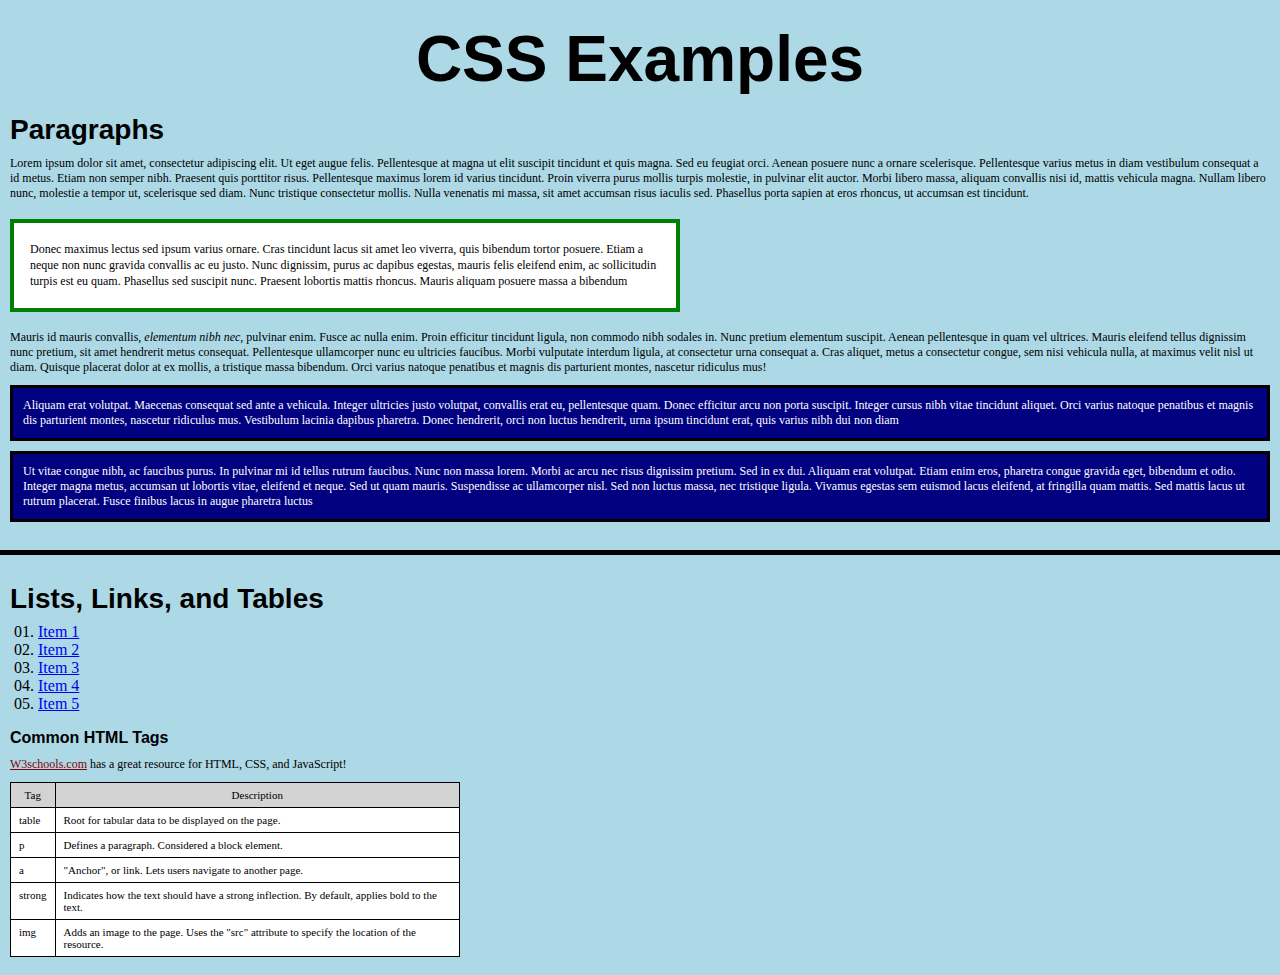
<file: index.html>
<!DOCTYPE html>

<html lang="en">
	<head>
		<title>CSS Examples</title>
		<link rel="stylesheet" href="5_css1.css">
	</head>
	
	<body>
		<h1>CSS Examples</h1>
		
		<article>
		<h2>Paragraphs</h2>
			<section>
				<p>Lorem ipsum dolor sit amet, consectetur adipiscing elit. Ut eget augue felis. Pellentesque at magna ut elit suscipit tincidunt et quis magna. Sed eu feugiat orci. Aenean posuere nunc a ornare scelerisque. Pellentesque varius metus in diam vestibulum consequat a id metus. Etiam non semper nibh. Praesent quis porttitor risus. Pellentesque maximus lorem id varius tincidunt. Proin viverra purus mollis turpis molestie, in pulvinar elit auctor. Morbi libero massa, aliquam convallis nisi id, mattis vehicula magna. Nullam libero nunc, molestie a tempor ut, scelerisque sed diam. Nunc tristique consectetur mollis. Nulla venenatis mi massa, sit amet accumsan risus iaculis sed. Phasellus porta sapien at eros rhoncus, ut accumsan est tincidunt.</p>
				<p id="paragraph2">Donec maximus lectus sed ipsum varius ornare. Cras tincidunt lacus sit amet leo viverra, quis bibendum tortor posuere. Etiam a neque non nunc gravida convallis ac eu justo. Nunc dignissim, purus ac dapibus egestas, mauris felis eleifend enim, ac sollicitudin turpis est eu quam. Phasellus sed suscipit nunc. Praesent lobortis mattis rhoncus. Mauris aliquam posuere massa a bibendum</p>
			</section>
			<section>
				<p>Mauris id mauris convallis, <em>elementum nibh nec</em>, pulvinar enim. Fusce ac nulla enim. Proin efficitur tincidunt ligula, non commodo nibh sodales in. Nunc pretium elementum suscipit. Aenean pellentesque in quam vel ultrices. Mauris eleifend tellus dignissim nunc pretium, sit amet hendrerit metus consequat. Pellentesque ullamcorper nunc eu ultricies faucibus. Morbi vulputate interdum ligula, at consectetur urna consequat a. Cras aliquet, metus a consectetur congue, sem nisi vehicula nulla, at maximus velit nisl ut diam. Quisque placerat dolor at ex mollis, a tristique massa bibendum. Orci varius natoque penatibus et magnis dis parturient montes, nascetur ridiculus mus!</p>
				<p class="blue">Aliquam erat volutpat. Maecenas consequat sed ante a vehicula. Integer ultricies justo volutpat, convallis erat eu, pellentesque quam. Donec efficitur arcu non porta suscipit. Integer cursus nibh vitae tincidunt aliquet. Orci varius natoque penatibus et magnis dis parturient montes, nascetur ridiculus mus. Vestibulum lacinia dapibus pharetra. Donec hendrerit, orci non luctus hendrerit, urna ipsum tincidunt erat, quis varius nibh dui non diam</p>
				<p class="blue">Ut vitae congue nibh, ac faucibus purus. In pulvinar mi id tellus rutrum faucibus. Nunc non massa lorem. Morbi ac arcu nec risus dignissim pretium. Sed in ex dui. Aliquam erat volutpat. Etiam enim eros, pharetra congue gravida eget, bibendum et odio. Integer magna metus, accumsan ut lobortis vitae, eleifend et neque. Sed ut quam mauris. Suspendisse ac ullamcorper nisl. Sed non luctus massa, nec tristique ligula. Vivamus egestas sem euismod lacus eleifend, at fringilla quam mattis. Sed mattis lacus ut rutrum placerat. Fusce finibus lacus in augue pharetra luctus</p>
			</section>
		</article>
		
		<article>
			<h2>Lists, Links, and Tables</h2>
			<ol>
				<li><a href="#">Item 1</a></li>
				<li><a href="#">Item 2</a></li>
				<li><a href="#">Item 3</a></li>
				<li><a href="#">Item 4</a></li>
				<li><a href="#">Item 5</a></li>
			</ol>
			
			<section>
				<h3>Common HTML Tags</h3>
				
				<p><a href="http://www.w3schools.com" target="_blank">W3schools.com</a> has a great resource for HTML, CSS, and JavaScript!</p>
				
				<table>
					<tr>
						<th>Tag</th><th>Description</th>
					</tr>
					<tr>
						<td>table</td><td>Root for tabular data to be displayed on the page.</td>
					</tr>
					<tr>
						<td>p</td><td>Defines a paragraph.  Considered a block element.</td>
					</tr>
					<tr>
						<td>a</td><td>"Anchor", or link.  Lets users navigate to another page.</td>
					</tr>
					<tr>
						<td>strong</td><td>Indicates how the text should have a strong inflection.  By default, applies bold to the text.</td>
					</tr>
					<tr>
						<td>img</td><td>Adds an image to the page.  Uses the "src" attribute to specify the location of the resource.</td>
					</tr>
				</table>
			</section>
			
		</article>
	</body>
</html>
</file>
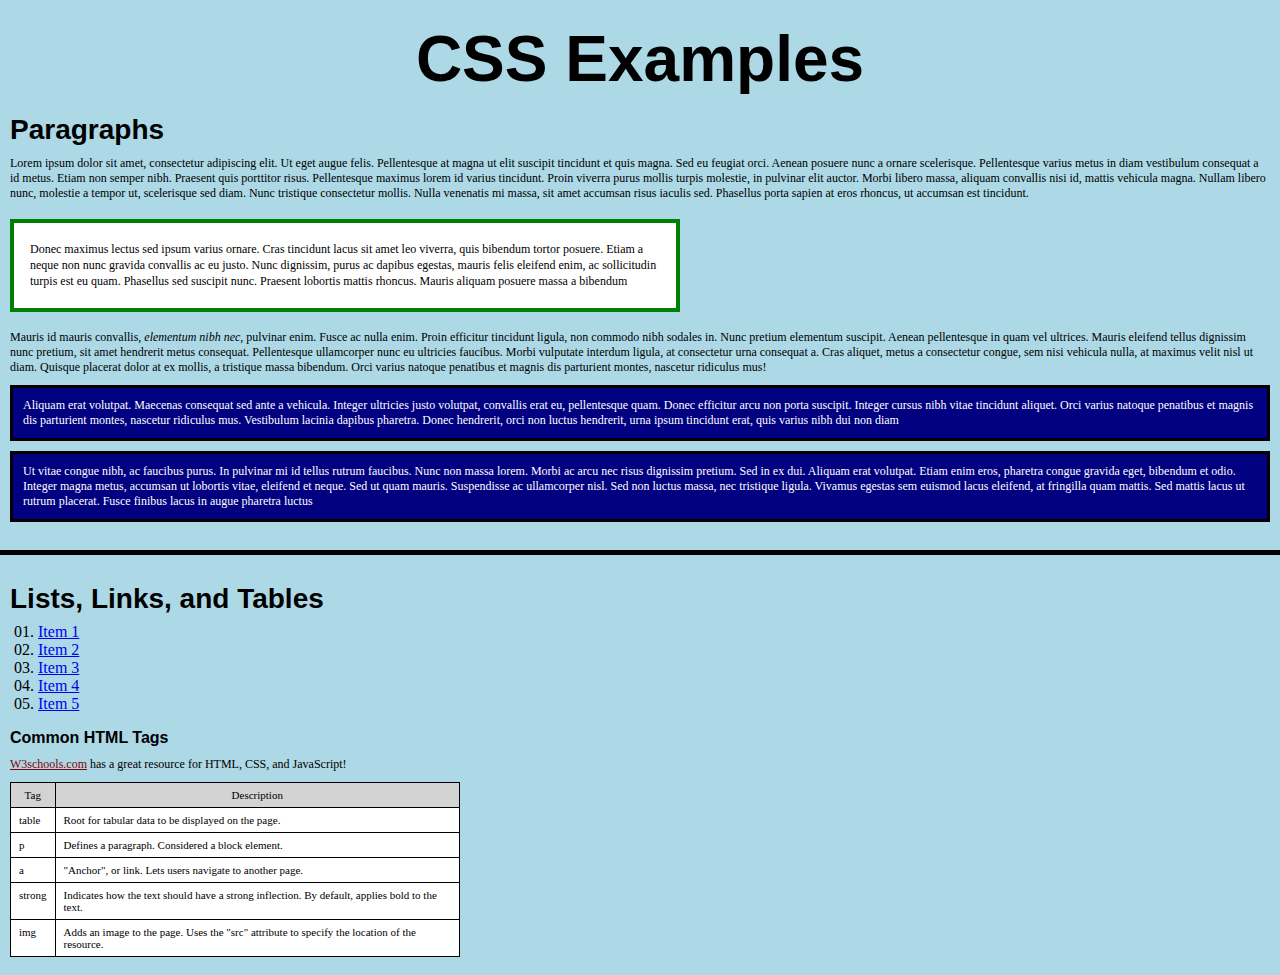
<file: 5_CSS1-1.html>
<!DOCTYPE html>

<html lang="en">
	<head>
		<title>CSS Examples</title>
		<link rel="stylesheet" href="5_css1.css">
	</head>
	
	<body>
		<h1>CSS Examples</h1>
		
		<article>
		<h2>Paragraphs</h2>
			<section>
				<p>Lorem ipsum dolor sit amet, consectetur adipiscing elit. Ut eget augue felis. Pellentesque at magna ut elit suscipit tincidunt et quis magna. Sed eu feugiat orci. Aenean posuere nunc a ornare scelerisque. Pellentesque varius metus in diam vestibulum consequat a id metus. Etiam non semper nibh. Praesent quis porttitor risus. Pellentesque maximus lorem id varius tincidunt. Proin viverra purus mollis turpis molestie, in pulvinar elit auctor. Morbi libero massa, aliquam convallis nisi id, mattis vehicula magna. Nullam libero nunc, molestie a tempor ut, scelerisque sed diam. Nunc tristique consectetur mollis. Nulla venenatis mi massa, sit amet accumsan risus iaculis sed. Phasellus porta sapien at eros rhoncus, ut accumsan est tincidunt.</p>
				<p id="paragraph2">Donec maximus lectus sed ipsum varius ornare. Cras tincidunt lacus sit amet leo viverra, quis bibendum tortor posuere. Etiam a neque non nunc gravida convallis ac eu justo. Nunc dignissim, purus ac dapibus egestas, mauris felis eleifend enim, ac sollicitudin turpis est eu quam. Phasellus sed suscipit nunc. Praesent lobortis mattis rhoncus. Mauris aliquam posuere massa a bibendum</p>
			</section>
			<section>
				<p>Mauris id mauris convallis, <em>elementum nibh nec</em>, pulvinar enim. Fusce ac nulla enim. Proin efficitur tincidunt ligula, non commodo nibh sodales in. Nunc pretium elementum suscipit. Aenean pellentesque in quam vel ultrices. Mauris eleifend tellus dignissim nunc pretium, sit amet hendrerit metus consequat. Pellentesque ullamcorper nunc eu ultricies faucibus. Morbi vulputate interdum ligula, at consectetur urna consequat a. Cras aliquet, metus a consectetur congue, sem nisi vehicula nulla, at maximus velit nisl ut diam. Quisque placerat dolor at ex mollis, a tristique massa bibendum. Orci varius natoque penatibus et magnis dis parturient montes, nascetur ridiculus mus!</p>
				<p class="blue">Aliquam erat volutpat. Maecenas consequat sed ante a vehicula. Integer ultricies justo volutpat, convallis erat eu, pellentesque quam. Donec efficitur arcu non porta suscipit. Integer cursus nibh vitae tincidunt aliquet. Orci varius natoque penatibus et magnis dis parturient montes, nascetur ridiculus mus. Vestibulum lacinia dapibus pharetra. Donec hendrerit, orci non luctus hendrerit, urna ipsum tincidunt erat, quis varius nibh dui non diam</p>
				<p class="blue">Ut vitae congue nibh, ac faucibus purus. In pulvinar mi id tellus rutrum faucibus. Nunc non massa lorem. Morbi ac arcu nec risus dignissim pretium. Sed in ex dui. Aliquam erat volutpat. Etiam enim eros, pharetra congue gravida eget, bibendum et odio. Integer magna metus, accumsan ut lobortis vitae, eleifend et neque. Sed ut quam mauris. Suspendisse ac ullamcorper nisl. Sed non luctus massa, nec tristique ligula. Vivamus egestas sem euismod lacus eleifend, at fringilla quam mattis. Sed mattis lacus ut rutrum placerat. Fusce finibus lacus in augue pharetra luctus</p>
			</section>
		</article>
		
		<article>
			<h2>Lists, Links, and Tables</h2>
			<ol>
				<li><a href="#">Item 1</a></li>
				<li><a href="#">Item 2</a></li>
				<li><a href="#">Item 3</a></li>
				<li><a href="#">Item 4</a></li>
				<li><a href="#">Item 5</a></li>
			</ol>
			
			<section>
				<h3>Common HTML Tags</h3>
				
				<p><a href="http://www.w3schools.com" target="_blank">W3schools.com</a> has a great resource for HTML, CSS, and JavaScript!</p>
				
				<table>
					<tr>
						<th>Tag</th><th>Description</th>
					</tr>
					<tr>
						<td>table</td><td>Root for tabular data to be displayed on the page.</td>
					</tr>
					<tr>
						<td>p</td><td>Defines a paragraph.  Considered a block element.</td>
					</tr>
					<tr>
						<td>a</td><td>"Anchor", or link.  Lets users navigate to another page.</td>
					</tr>
					<tr>
						<td>strong</td><td>Indicates how the text should have a strong inflection.  By default, applies bold to the text.</td>
					</tr>
					<tr>
						<td>img</td><td>Adds an image to the page.  Uses the "src" attribute to specify the location of the resource.</td>
					</tr>
				</table>
			</section>
			
		</article>
	</body>
</html>
</file>
<file: 5_css1.css>
body {
  margin: 0;
  background: #add8e6;
  font-family: "Times New Roman", Times, serif;
  color: #000;
}

h1 {
  text-align: center;
  font-family: Arial, Helvetica, sans-serif;
  font-size: 64px;
  font-weight: bold;
  margin: 22px 0 10px;
}

article {
  padding: 0 10px 18px;
}

h2 {
  font-family: Arial, Helvetica, sans-serif;
  font-size: 28px;
  font-weight: bold;
  margin: 18px 0 8px;
}

h3 {
  font-family: Arial, Helvetica, sans-serif;
  font-size: 16px;
  font-weight: bold;
  margin: 14px 0 6px;
}

p {
  font-size: 12px;
  line-height: 1.25;
  margin: 10px 0;
}

#paragraph2 { 
  background: #ffffff;
  border: 4px solid #008000;
  padding: 18px 16px;
  width: 50%;
  margin: 18px 0;
  line-height: 1.35; 
}

.blue {
  background: #000080;
  color: #ffffff;
  border: 3px solid #000000;
  padding: 10px;
  margin: 10px 0;
}

article:nth-of-type(2) {
  border-top: 5px solid #000000;
  padding-top: 10px;
}

a {
  color: #8b0000;
}

ol {
  list-style-type: decimal-leading-zero;
  padding-left: 28px;
  margin: 6px 0 16px;
}

ol a {
  color: #0000ee;
}

table {
  border-collapse: collapse;
  background: #ffffff;
  width: 450px;
  margin-top: 6px;
  font-size: 11px;
}

th,
td {
  border: 1px solid #000000;
  padding: 6px 8px;
  vertical-align: top;
}

th {
  background: #d3d3d3;
  font-weight: normal;
}
</file>
